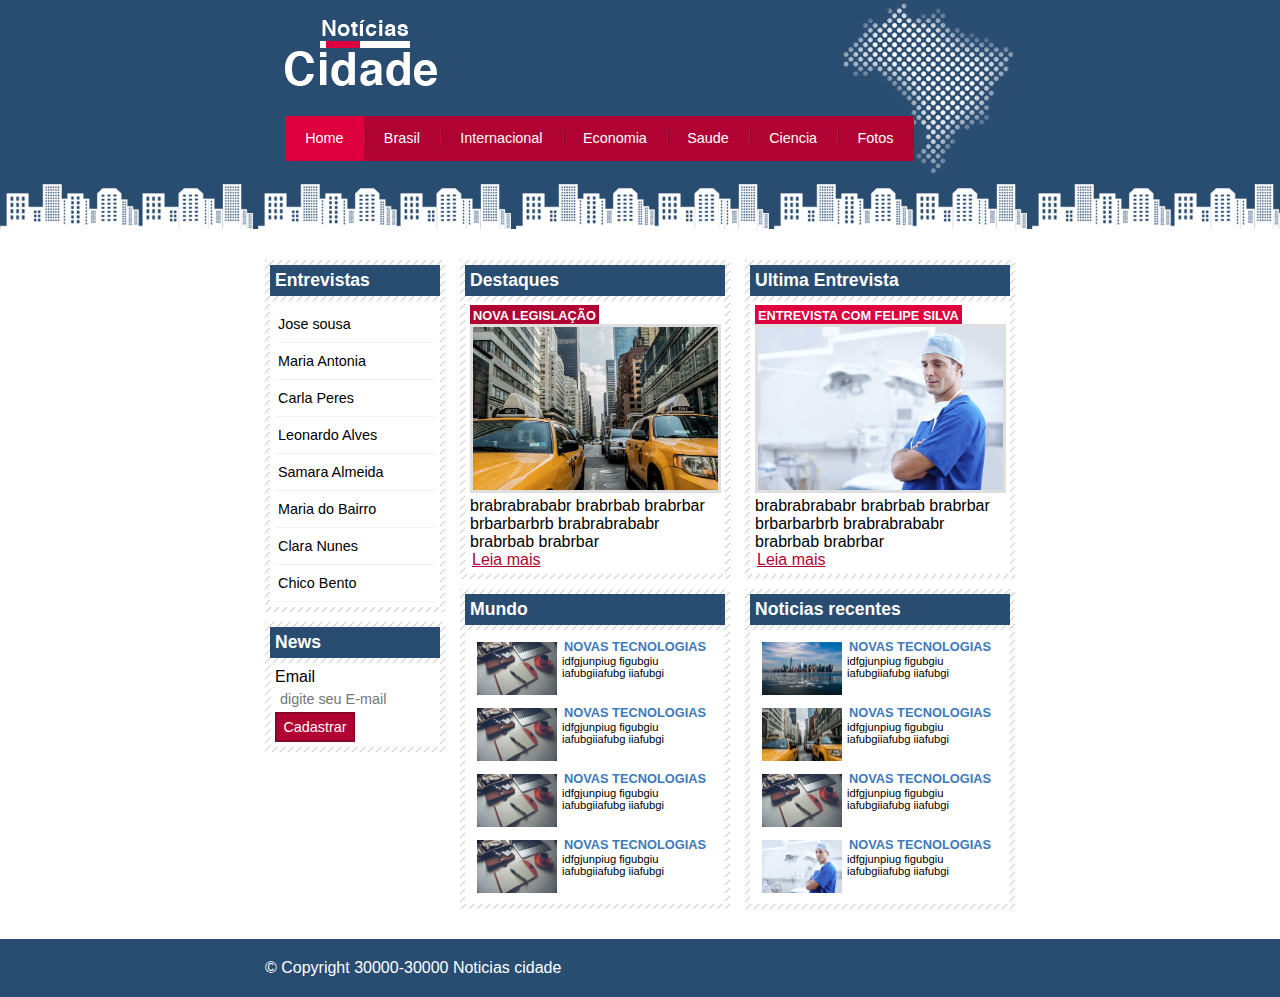
<file: projeto_2/index.html>
<!DOCTYPE html>
<html lang="pt-br">
    <head>
        <meta charset="UTF-8">
        <title>Noticia cidade</title>

        <link rel="stylesheet" type="text/css" href="css/estilo.css">
        


    </head>
    <body id="tres-colunas" class="home">
        <!--inicio container-->
        <div id="container">
            <!--inicio topo-->
            <div id="topo">
                <h1 class="logo">Noticias cidade</h1>
                  <ul id="navegacao">
                      <li class="primeiro"><a id="home" href="index.html">Home</a></li>
                      <li><a id="brasil" href="brasil.html">Brasil</a></li>
                      <li><a id="internacional" href="internacional.html">Internacional</a></li>
                      <li><a is="economia" href="economia.html">Economia</a></li>
                      <li><a id="saude" href="saude.html">Saude</a></li>
                      <li><a id="ciencia" href="ciencia.html">Ciencia</a></li>
                      <li><a id="fotos" href="fotos.html">Fotos</a></li>
                  </ul>
            </div><!--fim topo-->
        
           <!--inicio conteudo-->
            <div id="conteudo">
                
                <div id="primario">

                    <div class="caixa destaque">
                        <h2>Destaques</h2>
                        <div class="caixa-conteudo">
                            
                            <h3>Nova legislação</h3>
                            <img class="imagem-principal" src="imagens/taxi.jpg" width="100%">
                            <p>
                                brabrabrababr brabrbab brabrbar brbarbarbrb 
                                brabrabrababr brabrbab brabrbar 
                            </p>
                            <a href="nova-legislacao.html">Leia mais</a>

                        </div>
                    </div>
                    
                    <!-- lista mundo -->
                    <div class="caixa ">
                        <h2>Mundo</h2>
                        <div class="caixa-conteudo">
                            
                            <ul id="lista-noticias">
                                <li>
                                    <a href="">
                                        <img src="imagens/tecnologia.jpg" width="80">
                                        <h3>Novas tecnologias</h3>
                                        <p>idfgjunpiug figubgiu iafubgiiafubg 
                                            iiafubgi</p>
                                    </a>
                                </li>
                                <li>
                                    <a href="">
                                        <img src="imagens/tecnologia.jpg" width="80">
                                        <h3>Novas tecnologias</h3>
                                        <p>idfgjunpiug figubgiu iafubgiiafubg 
                                            iiafubgi</p>
                                    </a>
                                </li>
                                <li>
                                    <a href="">
                                        <img src="imagens/tecnologia.jpg" width="80">
                                        <h3>Novas tecnologias</h3>
                                        <p>idfgjunpiug figubgiu iafubgiiafubg 
                                            iiafubgi</p>
                                    </a>
                                </li>
                                <li>
                                    <a href="">
                                        <img src="imagens/tecnologia.jpg" width="80">
                                        <h3>Novas tecnologias</h3>
                                        <p>idfgjunpiug figubgiu iafubgiiafubg 
                                            iiafubgi</p>
                                    </a>
                                </li>
                            </ul>

                        </div>
                    </div><!-- Fim lista mundo -->

                </div>

                <div id="secundario">

                    <div class="caixa entrevista">
                        <h2>Ultima Entrevista</h2>
                        <div class="caixa-conteudo">
                            
                            <h3>Entrevista com felipe silva </h3>
                            <img class="imagem-principal" src="imagens/doutor.jpg" width="100%">
                            <p>
                                brabrabrababr brabrbab brabrbar brbarbarbrb 
                                brabrabrababr brabrbab brabrbar 
                            </p>
                            <a href="">Leia mais</a>

                        </div>
                    </div>
                    
                    <!-- lista noticias recentes-->
                    <div class="caixa ">
                        <h2>Noticias recentes</h2>
                        <div class="caixa-conteudo">
                            
                            <ul id="lista-noticias">
                                <li>
                                    <a href="">
                                        <img src="imagens/cidade.jpg" width="80">
                                        <h3>Novas tecnologias</h3>
                                        <p>idfgjunpiug figubgiu iafubgiiafubg 
                                            iiafubgi</p>
                                    </a>
                                </li>
                                <li>
                                    <a href="">
                                        <img src="imagens/taxi.jpg" width="80">
                                        <h3>Novas tecnologias</h3>
                                        <p>idfgjunpiug figubgiu iafubgiiafubg 
                                            iiafubgi</p>
                                    </a>
                                </li>
                                <li>
                                    <a href="">
                                        <img src="imagens/tecnologia.jpg" width="80">
                                        <h3>Novas tecnologias</h3>
                                        <p>idfgjunpiug figubgiu iafubgiiafubg 
                                            iiafubgi</p>
                                    </a>
                                </li>
                                <li>
                                    <a href="">
                                        <img src="imagens/doutor.jpg" width="80">
                                        <h3>Novas tecnologias</h3>
                                        <p>idfgjunpiug figubgiu iafubgiiafubg 
                                            iiafubgi</p>
                                    </a>
                                </li>
                            </ul>

                        </div>
                    </div><!--Fim lista noticias recentes-->

                </div>

                <!-- inicio lateral--> 
                <div id="lateral">

                    <div class="caixa">
                        <h2>Entrevistas</h2>
                        <div class="caixa-conteudo">

                            <ul>
                                <li><a href="">Jose sousa </a></li>
                                <li><a href="">Maria Antonia </a></li>
                                <li><a href="">Carla Peres </a></li>
                                <li><a href="">Leonardo Alves </a></li>
                                <li><a href="">Samara Almeida </a></li>
                                <li><a href="">Maria do Bairro </a></li>
                                <li><a href="">Clara Nunes </a></li>
                                <li><a href="">Chico Bento </a></li>   
                            </ul>

                        </div>
                    </div>

                    <div class="caixa">
                        <h2>News</h2>
                        <div class="caixa-conteudo">
                            
                            <form >
                                <div>
                                    <label for="email"> Email</label>
                                    <input type="text" name="email" id="email" placeholder="digite seu E-mail">
                                </div>
                                <div>
                                    <input class="submit" type="submit" value="Cadastrar" >
                                </div>
                            </form>

                        </div>
                    </div>
                 
                </div> <!-- fim lateral-->
                

            </div><!--fim conteudo-->
        
        </div><!--fim container-->

        <!-- rodape -->
        <div id="container-rodape" style="clear: both;">
            <div id="rodape">
                &copy; Copyright 30000-30000 Noticias cidade
            </div>
        </div>

    </body>
</html>
</file>
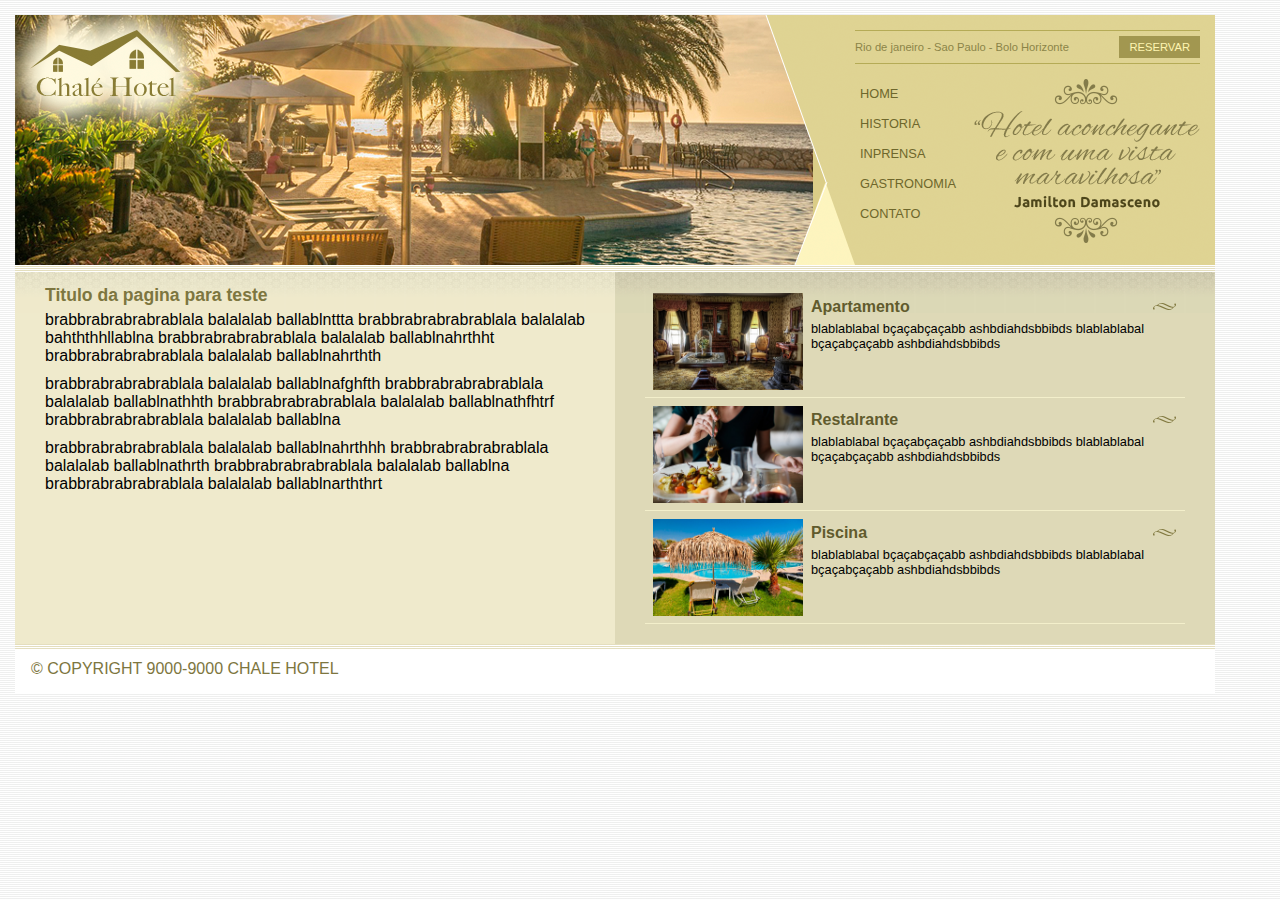
<file: projeto_3/index.html>
<!DOCTYPE html>
<html>
	<head>
        <title>Chale Hotel</title>
        <meta charset="utf-8">
        <link rel="stylesheet" type="text/css" href="css/estilo.css">

	</head>
        
	<body>

        <div id="container"> <!-- inicio container-->
            
            
            <div id="topo"> <!-- inicio topo -->

                <div id="area-logo">
                    <h1 class="logo"><a href="">Chale Hotel</a></h1>
                </div>
                
                <div id="area-menu">
                    
                    <div id="conteudo-menu">

                        <div id="menu-locais">
                            <span class="locais">
                                Rio de janeiro - Sao Paulo -  Bolo Horizonte  
                            </span>
                            <a class="reserva" href="">Reservar</a>
                            <div style="clear: both;"></div>
                        </div>

                        <div id="menu">

                            <ul id="navegacao">
                                <li><a href="">Home</a></li>
                                <li><a href="">Historia</a></li>
                                <li><a href="">Inprensa</a></li>
                                <li><a href="">Gastronomia </a></li>
                                <li><a href="">Contato</a></li>
                            </ul>

                            <img class="depoimento" src="imagens/depoimento.png" >

                        </div>

                    </div>

                </div>

            </div><!-- Fim topo-->

            <div id="area-principal">
                <div class="conteudo">

                    <h2> Titulo da pagina para teste </h2>
                    <p>
                        brabbrabrabrabrablala balalalab ballablnttta
                        brabbrabrabrabrablala balalalab bahththhllablna
                        brabbrabrabrabrablala balalalab ballablnahrthht
                        brabbrabrabrabrablala balalalab ballablnahrthth
                    </p>                    
                    <p>
                        brabbrabrabrabrablala balalalab ballablnafghfth
                        brabbrabrabrabrablala balalalab ballablnathhth
                        brabbrabrabrabrablala balalalab ballablnathfhtrf
                        brabbrabrabrabrablala balalalab ballablna
                    </p>                    
                    <p>
                        brabbrabrabrabrablala balalalab ballablnahrthhh
                        brabbrabrabrabrablala balalalab ballablnathrth
                        brabbrabrabrabrablala balalalab ballablna
                        brabbrabrabrabrablala balalalab ballablnarththrt
                    </p>

                </div>
            </div>

            <div id="area-lateral">
                <div class="conteudo">
                    
                    <ul id="beneficios">
                        <li>
                            <a href="">
                                <img src="imagens/apartamento.jpg" width="150" alt="Apartamento">
                                <h3>Apartamento</h3>
                                <p>
                                    blablablabal bçaçabçaçabb ashbdiahdsbbibds 
                                    blablablabal bçaçabçaçabb ashbdiahdsbbibds 
                                </p>
                            </a>
                        </li>  

                        <li>
                            <a href="">
                                <img src="imagens/restaurante.jpg" width="150" alt="Restalrante">
                                <h3>Restalrante</h3>
                                <p>
                                    blablablabal bçaçabçaçabb ashbdiahdsbbibds 
                                    blablablabal bçaçabçaçabb ashbdiahdsbbibds 
                                </p>
                            </a>
                        </li>

                        <li>
                            <a href="">
                                <img src="imagens/piscina.jpg" width="150" alt="Piscina">
                                <h3>Piscina</h3>
                                <p>
                                    blablablabal bçaçabçaçabb ashbdiahdsbbibds 
                                    blablablabal bçaçabçaçabb ashbdiahdsbbibds 
                                </p>
                            </a>
                        </li>
                    </ul>

                </div>
            </div>

            <div id="rodape">
                <span> &copy; COPYRIGHT 9000-9000 CHALE HOTEL</span>
            </div>
        </div><!-- fim container -->

	</body>
</html>
</file>
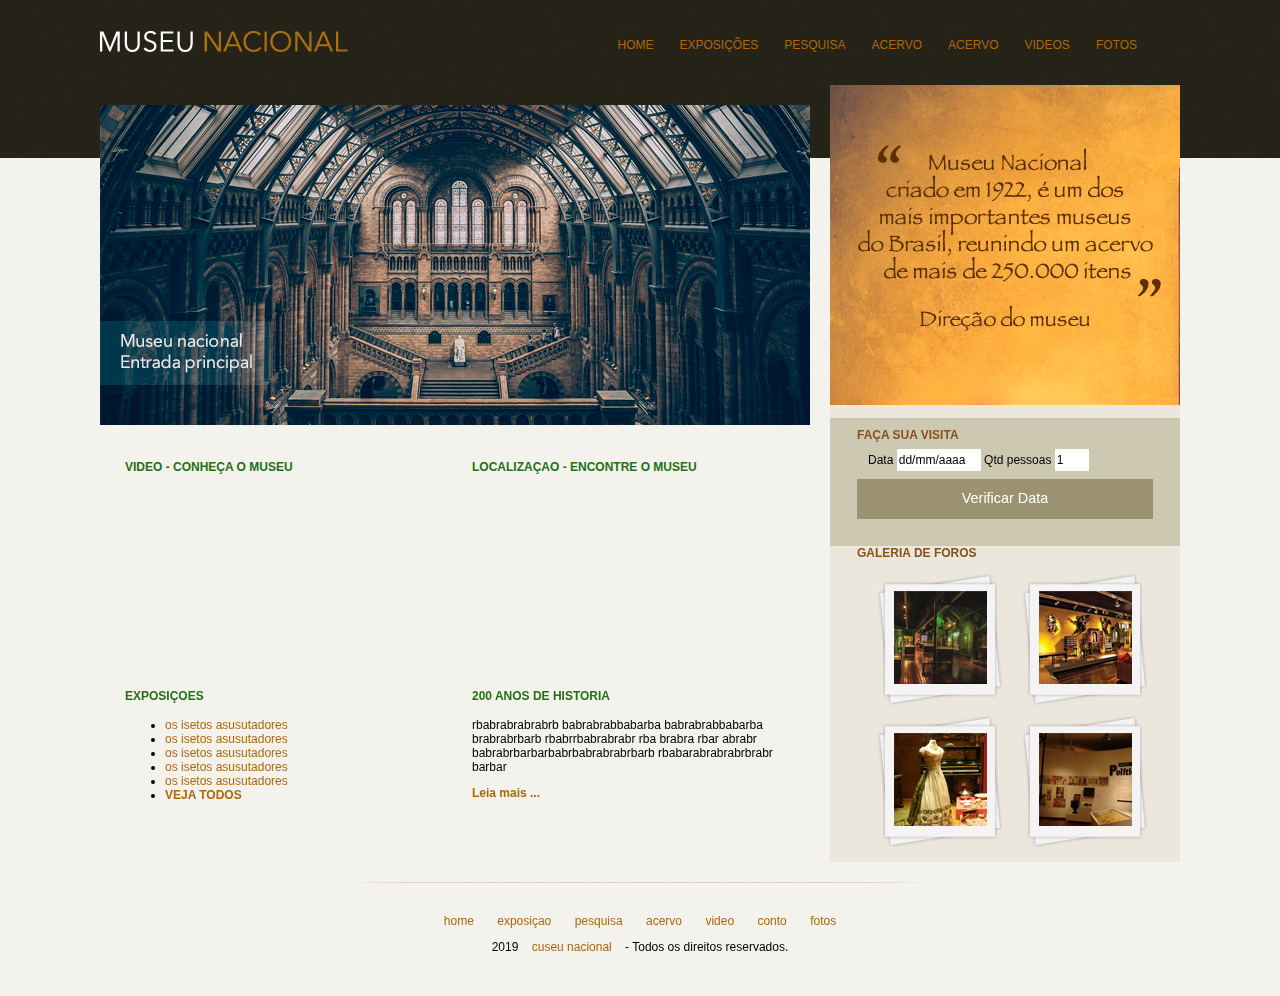
<file: projeto_4/index.html>
<!DOCTYPE html>
<html lang="en">
    <head>
        <meta charset="UTF-8">
        <meta http-equiv="X-UA-Compatible" content="IE=edge">
        <meta name="viewport" content="width=device-width, initial-scale=1.0">
        
        <title>Museu Nacional - Home</title>

        <link rel="stylesheet" type="text/css" href="css/normalize.css">
        <link rel="stylesheet" type="text/css" href="css/estilo.css">

        <!--[if lt IE 9]>
	        <script src="https://cdnjs.cloudflare.com/ajax/libs/html5shiv/3.7.3/html5shiv-printshiv.min.js"></script>
        <![endif]-->

    </head>

    <body>
        
        <main>

            <header>

                <div id="logo">
                    <h1><a href=""> Museu Nacional</a></h1>
                </div>

                <nav>
                    <ul>
                        <li><a href=""> HOME </a></li>
                        <li><a href=""> Exposições </a></li>
                        <li><a href=""> Pesquisa </a></li>
                        <li><a href=""> Acervo </a></li>
                        <li><a href=""> Acervo </a></li>
                        <li><a href=""> Videos </a></li>
                        <li><a href=""> Fotos </a></li>
                    </ul>
                </nav>

            </header>

            <div id="principal">

                <article>

                    <section id="capa">
                        <img src="img/museu.png" alt="foto-museu">
                    </section>

                    <article id="postagem">

                        <section id="video">

                            <h3> Video - conheça o museu</h3>
                            <iframe width="310" height="170" src="https://www.youtube.com/embed/RGUYb-hivrc" 
                            frameborder="0" allow="accelerometer; autoplay; clipboard-write; encrypted-media;
                            gyroscope; picture-in-picture" allowfullscreen>
                            </iframe>

                        </section>

                        <section id="mapa">

                            <h3> Localizaçao - encontre o museu</h3>
                            <iframe src="https://www.google.com/maps/embed?pb=!1m14!1m8!1m3!1d14700.825245036422!2d
                            -43.2265289!3d-22.90576!3m2!1i1024!2i768!4f13.1!3m3!1m2!1s0x0%3A0x4d11e9a933d38ce3!2sMu
                            seu%20Nacional%20-%20UFRJ!5e0!3m2!1spt-PT!2sbr!4v1612833325861!5m2!1spt-PT!2sbr"
                             width="310" height="170" frameborder="0" style="border:0;" allowfullscreen="" aria-hidden="false" tabindex="0">
                            </iframe>

                        </section>

                        <section id="exposicoes">

                            <h3>Exposiçoes</h3>
                            <ul>
                                <li><a href="">os isetos asusutadores</a></li>
                                <li><a href="">os isetos asusutadores</a></li>
                                <li><a href="">os isetos asusutadores</a></li>
                                <li><a href="">os isetos asusutadores</a></li>
                                <li><a href="">os isetos asusutadores</a></li>
                                <li><a href=""><strong>VEJA TODOS </strong></a></li>
                            </ul>

                        </section>

                        <section id="historia">


                            <h3>200 anos de historia</h3>
                            <p>
                                rbabrabrabrabrb babrabrabbabarba babrabrabbabarba
                                brabrabrbarb rbabrrbabrabrabr rba brabra rbar abrabr 
                                babrabrbarbarbabrbabrabrabrbarb rbabarabrabrabrbrabr
                                barbar
                            </p>
                            <a href=""><strong>Leia mais ...</strong></a>

                        </section>
                    </article>

                </article>

                <aside>

                    <section id="depoimento">
                        <img src="img/depoimento.png" alt="depoimento">
                    </section>

                    <section id="visita">

                        <h4>Faça sua visita </h4>
                        <form action="">
                            <fieldset>
                                <legend>Selecione uma data </legend>

                                <label for="data" class="campo">Data</label>
                                <input type="text" id="data" value="dd/mm/aaaa">
                                
                                <label for="qtd" class="campo" >Qtd pessoas</label>
                                <input type="text" id="qtd" value="1" style="width: 30px;">

                            </fieldset>

                            <input type="submit" value="Verificar Data" class="botao">

                        </form>
                    </section>

                    <section id="galeria">

                        <h4> Galeria de foros</h4>

                        <a href="">
                            <img src="img/imagem1.jpg" height="93" width="93">
                        </a>
                        
                        <a href="">
                            <img src="img/imagem2.jpg" height="93" width="93">
                        </a>
                        
                        <a href="">
                            <img src="img/imagem3.jpg" height="93" width="93">
                        </a>
                        
                        <a href="">
                            <img src="img/imagem4.jpg" height="93" width="93">
                        </a>

                    </section>
                    
                </aside>

                <footer style="clear: both;">
                     <p>
                         <a href="">home</a>
                         <a href="">exposiçao</a>
                         <a href="">pesquisa</a>
                         <a href="">acervo</a>
                         <a href="">video</a>
                         <a href="">conto</a>
                         <a href="">fotos</a>
                     </p>
                     <p>
                         2019 <a href=""> cuseu nacional</a> - Todos os direitos reservados. 
                     </p>
                </footer>

            </div>

        </main>

    </body>
</html>
</file>
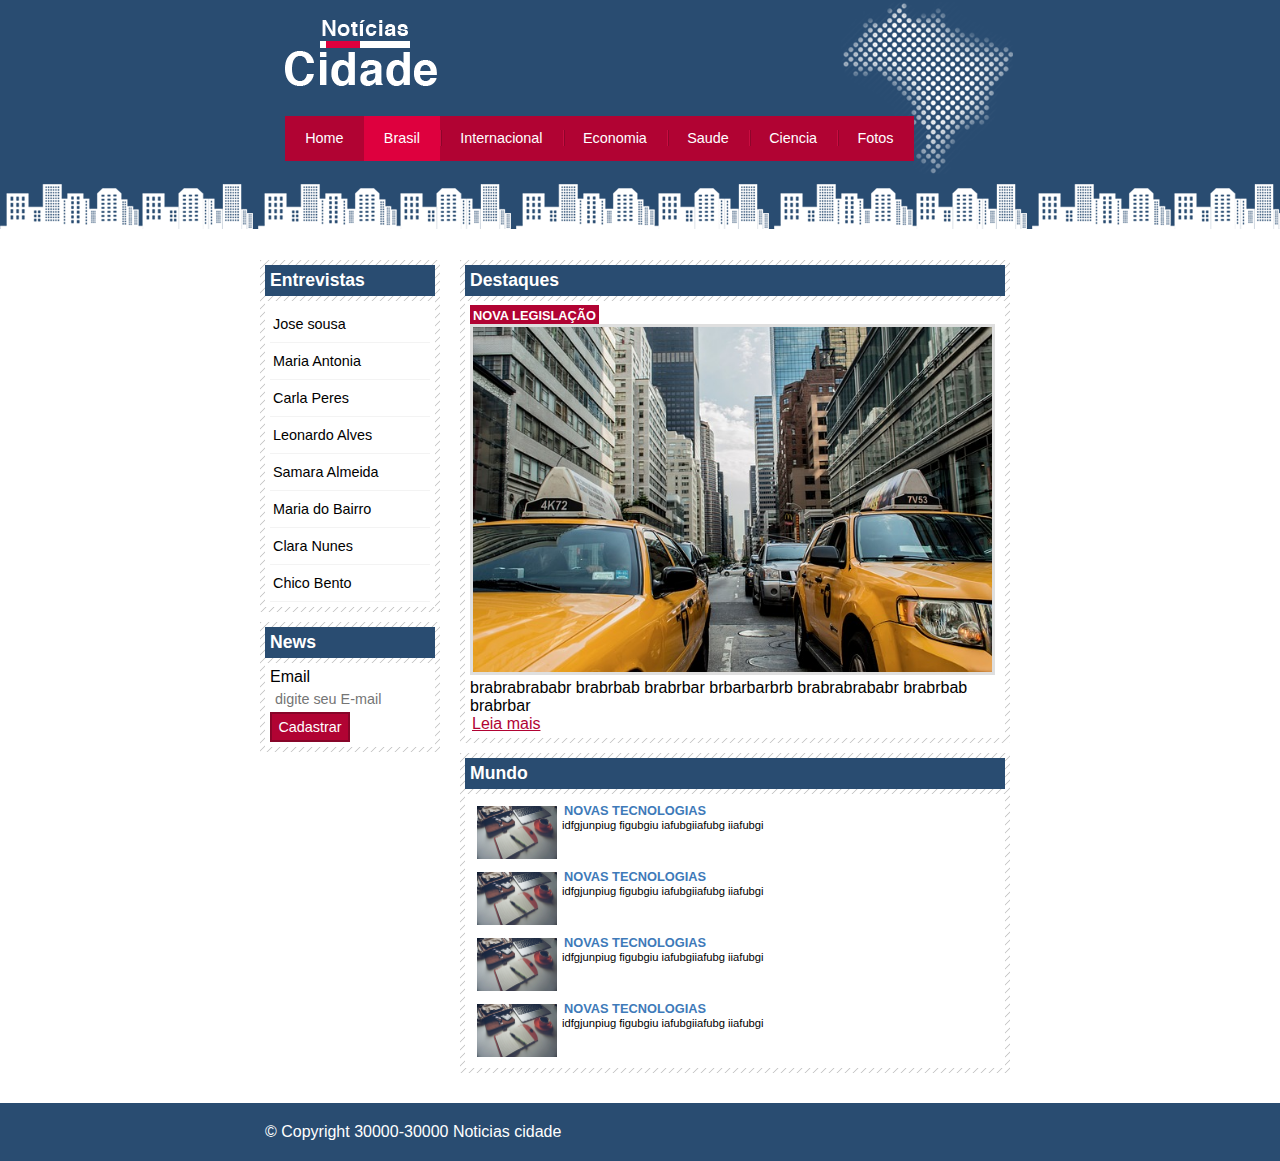
<file: projeto_2/brasil.html>
<!DOCTYPE html>
<html lang="pt-br">
    <head>
        <meta charset="UTF-8">
        <title>Noticia cidade - Brasil</title>

        <link rel="stylesheet" type="text/css" href="css/estilo.css">
        
    </head>
    <body id="duas-colunas" class="brasil">
        <!--inicio container-->
        <div id="container">
            <!--inicio topo-->
            <div id="topo">
                <h1 class="logo">Noticias cidade</h1>
                  <ul id="navegacao">
                      <li class="primeiro"><a id="home" href="index.html">Home</a></li>
                      <li><a id="brasil" href="brasil.html">Brasil</a></li>
                      <li><a id="internacional" href="internacional.html">Internacional</a></li>
                      <li><a is="economia" href="economia.html">Economia</a></li>
                      <li><a id="saude" href="saude.html">Saude</a></li>
                      <li><a id="ciencia" href="ciencia.html">Ciencia</a></li>
                      <li><a id="fotos" href="fotos.html">Fotos</a></li>
                  </ul>
            </div><!--fim topo-->
        
           <!--inicio conteudo-->
            <div id="conteudo">
                
                <div id="primario">

                    <div class="caixa destaque">
                        <h2>Destaques</h2>
                        <div class="caixa-conteudo">
                            
                            <h3>Nova legislação</h3>
                            <img class="imagem-principal" src="imagens/taxi.jpg" width="100%">
                            <p>
                                brabrabrababr brabrbab brabrbar brbarbarbrb 
                                brabrabrababr brabrbab brabrbar 
                            </p>
                            <a href="">Leia mais</a>

                        </div>
                    </div>
                    
                    <!-- lista mundo -->
                    <div class="caixa ">
                        <h2>Mundo</h2>
                        <div class="caixa-conteudo">
                            
                            <ul id="lista-noticias">
                                <li>
                                    <a href="">
                                        <img src="imagens/tecnologia.jpg" width="80">
                                        <h3>Novas tecnologias</h3>
                                        <p>idfgjunpiug figubgiu iafubgiiafubg 
                                            iiafubgi</p>
                                    </a>
                                </li>
                                <li>
                                    <a href="">
                                        <img src="imagens/tecnologia.jpg" width="80">
                                        <h3>Novas tecnologias</h3>
                                        <p>idfgjunpiug figubgiu iafubgiiafubg 
                                            iiafubgi</p>
                                    </a>
                                </li>
                                <li>
                                    <a href="">
                                        <img src="imagens/tecnologia.jpg" width="80">
                                        <h3>Novas tecnologias</h3>
                                        <p>idfgjunpiug figubgiu iafubgiiafubg 
                                            iiafubgi</p>
                                    </a>
                                </li>
                                <li>
                                    <a href="">
                                        <img src="imagens/tecnologia.jpg" width="80">
                                        <h3>Novas tecnologias</h3>
                                        <p>idfgjunpiug figubgiu iafubgiiafubg 
                                            iiafubgi</p>
                                    </a>
                                </li>
                            </ul>

                        </div>
                    </div><!-- Fim lista mundo -->

                </div>

                <!-- inicio lateral--> 
                <div id="lateral">

                    <div class="caixa">
                        <h2>Entrevistas</h2>
                        <div class="caixa-conteudo">

                            <ul>
                                <li><a href="">Jose sousa </a></li>
                                <li><a href="">Maria Antonia </a></li>
                                <li><a href="">Carla Peres </a></li>
                                <li><a href="">Leonardo Alves </a></li>
                                <li><a href="">Samara Almeida </a></li>
                                <li><a href="">Maria do Bairro </a></li>
                                <li><a href="">Clara Nunes </a></li>
                                <li><a href="">Chico Bento </a></li>   
                            </ul>

                        </div>
                    </div>

                    <div class="caixa">
                        <h2>News</h2>
                        <div class="caixa-conteudo">
                            
                            <form >
                                <div>
                                    <label for="email"> Email</label>
                                    <input type="text" name="email" id="email" placeholder="digite seu E-mail">
                                </div>
                                <div>
                                    <input class="submit" type="submit" value="Cadastrar" >
                                </div>
                            </form>

                        </div>
                    </div>
                 
                </div> <!-- fim lateral-->
                

            </div><!--fim conteudo-->
        
        </div><!--fim container-->

        <!-- rodape -->
        <div id="container-rodape" style="clear: both;">
            <div id="rodape">
                &copy; Copyright 30000-30000 Noticias cidade
            </div>
        </div>

    </body>
</html>
</file>
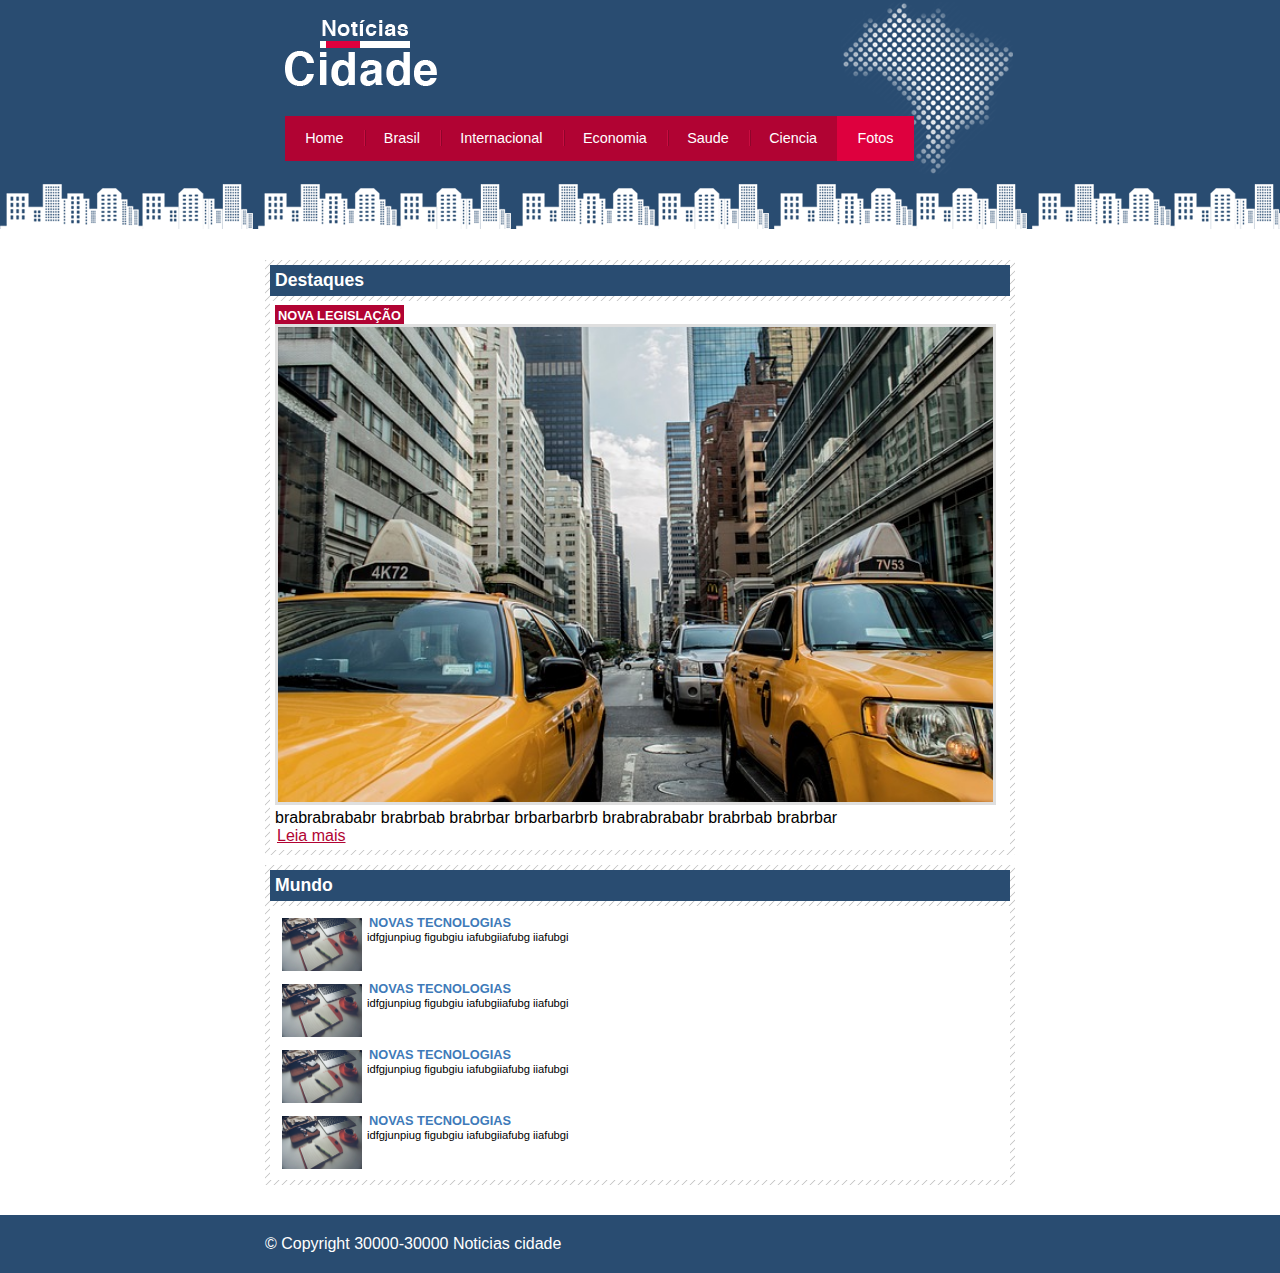
<file: projeto_2/fotos.html>
<!DOCTYPE html>
<html lang="pt-br">
    <head>
        <meta charset="UTF-8">
        <title>Noticia cidade - Fotos</title>

        <link rel="stylesheet" type="text/css" href="css/estilo.css">
        
    </head>
    <body id="uma-colunas" class="fotos">
        <!--inicio container-->
        <div id="container">
            <!--inicio topo-->
            <div id="topo">
                <h1 class="logo">Noticias cidade</h1>
                  <ul id="navegacao">
                      <li class="primeiro"><a id="home" href="index.html">Home</a></li>
                      <li><a id="brasil" href="brasil.html">Brasil</a></li>
                      <li><a id="internacional" href="internacional.html">Internacional</a></li>
                      <li><a is="economia" href="economia.html">Economia</a></li>
                      <li><a id="saude" href="saude.html">Saude</a></li>
                      <li><a id="ciencia" href="ciencia.html">Ciencia</a></li>
                      <li><a id="fotos" href="fotos.html">Fotos</a></li>
                  </ul>
            </div><!--fim topo-->
        
           <!--inicio conteudo-->
            <div id="conteudo">
                
                <div id="primario">

                    <div class="caixa destaque">
                        <h2>Destaques</h2>
                        <div class="caixa-conteudo">
                            
                            <h3>Nova legislação</h3>
                            <img class="imagem-principal" src="imagens/taxi.jpg" width="100%">
                            <p>
                                brabrabrababr brabrbab brabrbar brbarbarbrb 
                                brabrabrababr brabrbab brabrbar 
                            </p>
                            <a href="">Leia mais</a>

                        </div>
                    </div>
                    
                    <!-- lista mundo -->
                    <div class="caixa ">
                        <h2>Mundo</h2>
                        <div class="caixa-conteudo">
                            
                            <ul id="lista-noticias">
                                <li>
                                    <a href="">
                                        <img src="imagens/tecnologia.jpg" width="80">
                                        <h3>Novas tecnologias</h3>
                                        <p>idfgjunpiug figubgiu iafubgiiafubg 
                                            iiafubgi</p>
                                    </a>
                                </li>
                                <li>
                                    <a href="">
                                        <img src="imagens/tecnologia.jpg" width="80">
                                        <h3>Novas tecnologias</h3>
                                        <p>idfgjunpiug figubgiu iafubgiiafubg 
                                            iiafubgi</p>
                                    </a>
                                </li>
                                <li>
                                    <a href="">
                                        <img src="imagens/tecnologia.jpg" width="80">
                                        <h3>Novas tecnologias</h3>
                                        <p>idfgjunpiug figubgiu iafubgiiafubg 
                                            iiafubgi</p>
                                    </a>
                                </li>
                                <li>
                                    <a href="">
                                        <img src="imagens/tecnologia.jpg" width="80">
                                        <h3>Novas tecnologias</h3>
                                        <p>idfgjunpiug figubgiu iafubgiiafubg 
                                            iiafubgi</p>
                                    </a>
                                </li>
                            </ul>

                        </div>
                    </div><!-- Fim lista mundo -->

                </div>               

            </div><!--fim conteudo-->
        
        </div><!--fim container-->

        <!-- rodape -->
        <div id="container-rodape" style="clear: both;">
            <div id="rodape">
                &copy; Copyright 30000-30000 Noticias cidade
            </div>
        </div>

    </body>
</html>
</file>
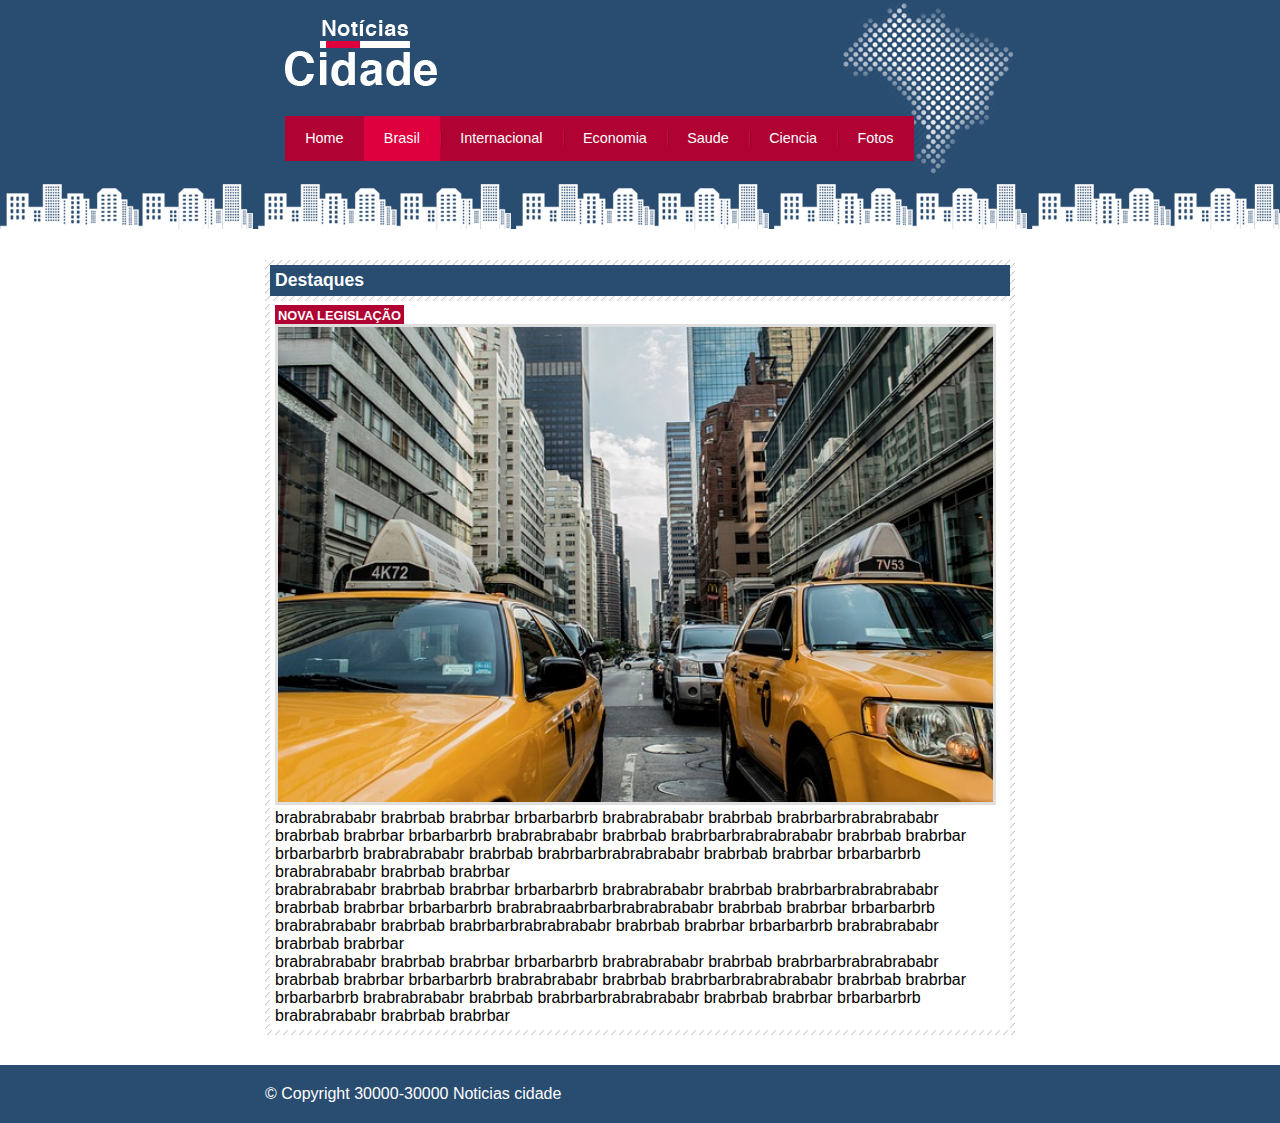
<file: projeto_2/nova-legislacao.html>
<!DOCTYPE html>
<html lang="pt-br">
    <head>
        <meta charset="UTF-8">
        <title>Noticia cidade - Fotos</title>

        <link rel="stylesheet" type="text/css" href="css/estilo.css">
        
    </head>
    <body id="uma-colunas" class="brasil">
        <!--inicio container-->
        <div id="container">
            <!--inicio topo-->
            <div id="topo">
                <h1 class="logo">Noticias cidade</h1>
                  <ul id="navegacao">
                      <li class="primeiro"><a id="home" href="index.html">Home</a></li>
                      <li><a id="brasil" href="brasil.html">Brasil</a></li>
                      <li><a id="internacional" href="internacional.html">Internacional</a></li>
                      <li><a is="economia" href="economia.html">Economia</a></li>
                      <li><a id="saude" href="saude.html">Saude</a></li>
                      <li><a id="ciencia" href="ciencia.html">Ciencia</a></li>
                      <li><a id="fotos" href="fotos.html">Fotos</a></li>
                  </ul>
            </div><!--fim topo-->
        
           <!--inicio conteudo-->
            <div id="conteudo">
                
                <div id="primario">

                    <div class="caixa destaque">
                        <h2>Destaques</h2>
                        <div class="caixa-conteudo">
                            
                            <h3>Nova legislação</h3>
                            <img class="imagem-principal" src="imagens/taxi.jpg" width="100%">
                            <p>
                                brabrabrababr brabrbab brabrbar brbarbarbrb 
                                brabrabrababr brabrbab brabrbarbrabrabrababr brabrbab brabrbar brbarbarbrb 
                                brabrabrababr brabrbab brabrbarbrabrabrababr brabrbab brabrbar brbarbarbrb 
                                brabrabrababr brabrbab brabrbarbrabrabrababr brabrbab brabrbar brbarbarbrb 
                                brabrabrababr brabrbab brabrbar 
                            </p>                            
                            <p>
                                brabrabrababr brabrbab brabrbar brbarbarbrb 
                                brabrabrababr brabrbab brabrbarbrabrabrababr brabrbab brabrbar brbarbarbrb 
                                brabrabraabrbarbrabrabrababr brabrbab brabrbar brbarbarbrb 
                                brabrabrababr brabrbab brabrbarbrabrabrababr brabrbab brabrbar brbarbarbrb 
                                brabrabrababr brabrbab brabrbar 
                            </p>                            
                            <p>
                                brabrabrababr brabrbab brabrbar brbarbarbrb 
                                brabrabrababr brabrbab brabrbarbrabrabrababr brabrbab brabrbar brbarbarbrb 
                                brabrabrababr brabrbab brabrbarbrabrabrababr brabrbab brabrbar brbarbarbrb 
                                brabrabrababr brabrbab brabrbarbrabrabrababr brabrbab brabrbar brbarbarbrb 
                                brabrabrababr brabrbab brabrbar 
                            </p>

                        </div>
                    </div>

                </div>               

            </div><!--fim conteudo-->
        
        </div><!--fim container-->

        <!-- rodape -->
        <div id="container-rodape" style="clear: both;">
            <div id="rodape">
                &copy; Copyright 30000-30000 Noticias cidade
            </div>
        </div>

    </body>
</html>
</file>
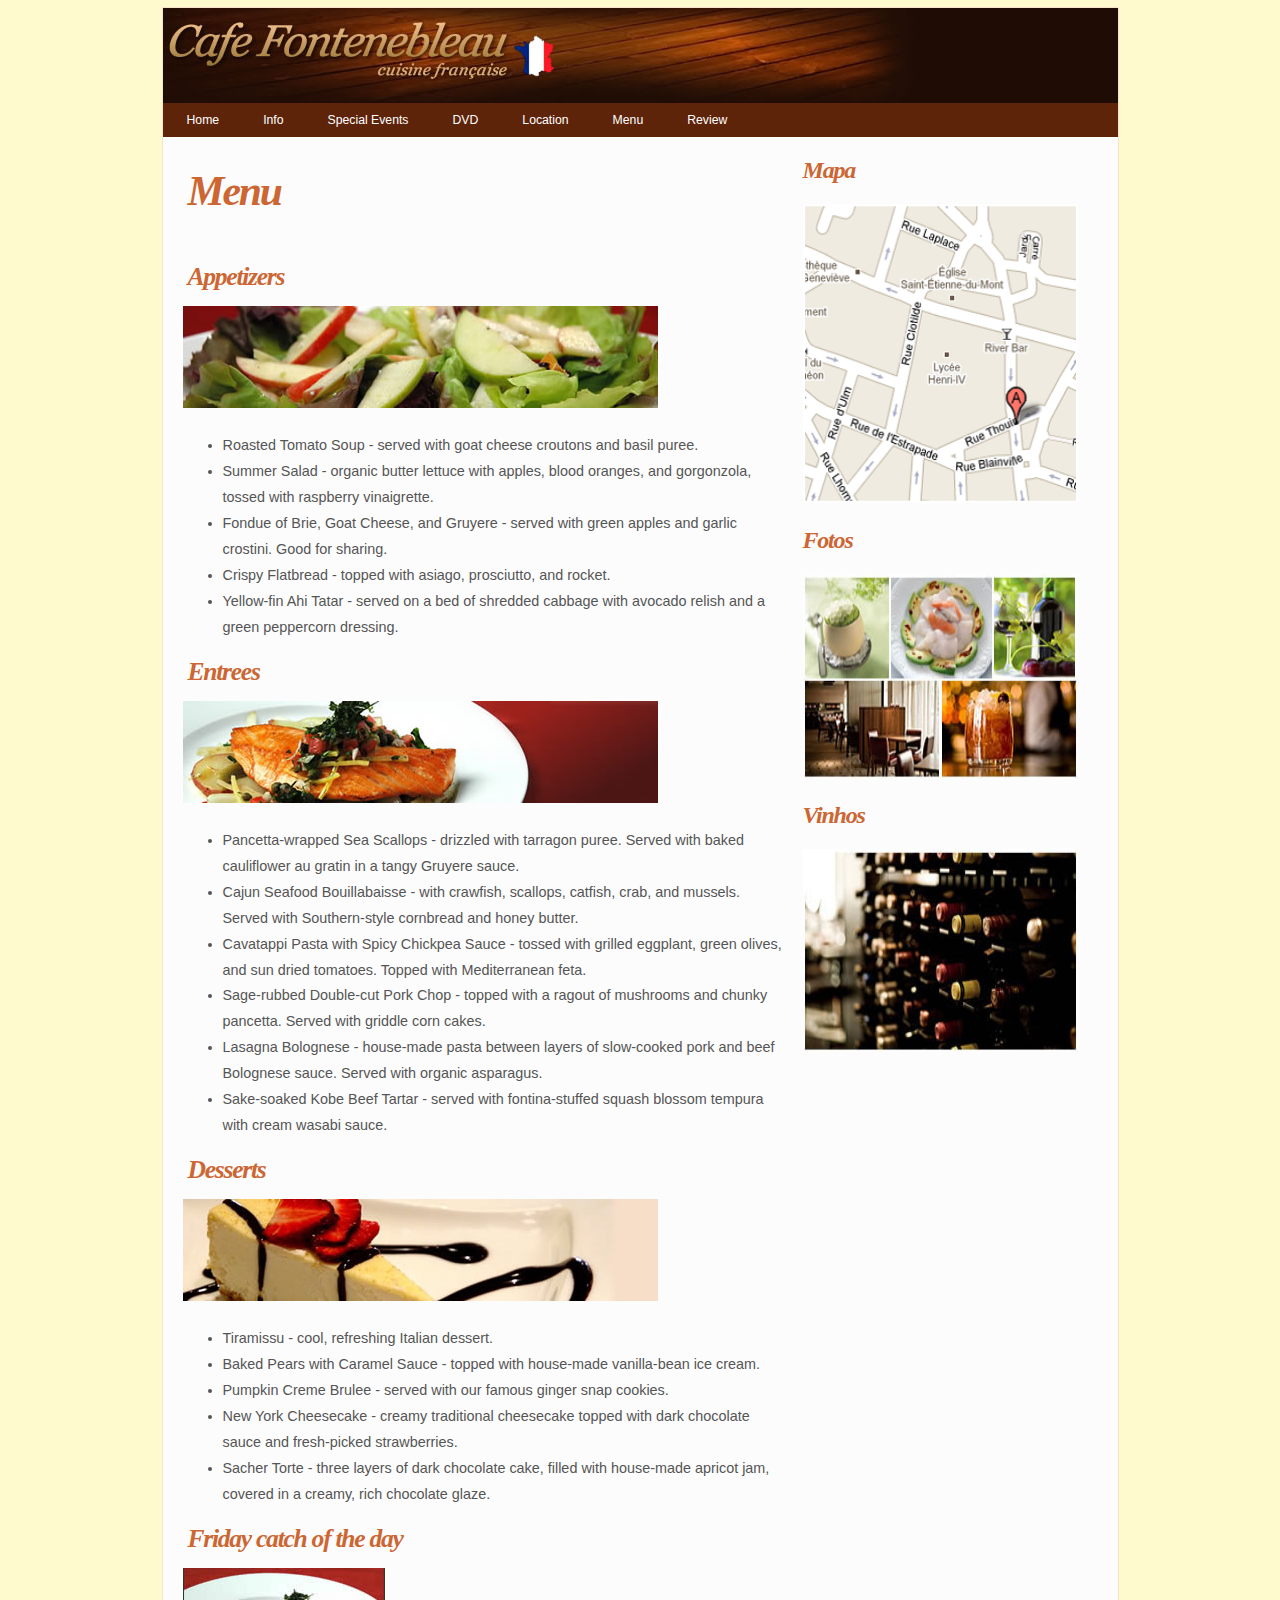
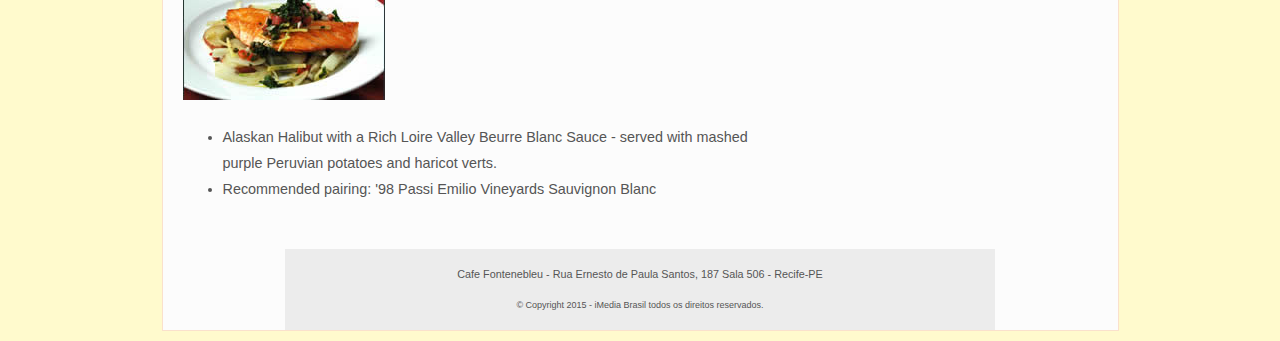
<file: projeto_1/exercicios/menu.html>
<!doctype html>
<html>
	<head>
        <meta charset="UTF-8">
        <title>Menu</title>
        
        <style>
            html{ background-color: lemonchiffon;}

            main { width: 955px; margin: -1px auto 10px; border: 1px solid rgb(250, 225, 204); background-color: rgb(252, 252, 252); font-size: arial, Helvetica, sans-serif; }
            header{width: 955px; height: 95px;}


            nav { width: 955px; background-color: #5D240A }
            nav ul { list-style:none; margin:0; padding:4px }
            nav ul li { display:inline-block }
            nav ul li a { font-size: 0.85em; text-decoration: none; color: #FFF; padding: 4px 20px }
            nav ul li a:hover { background-color: #B4531A }
            
            article { float:left; margin:30px 20px; width:600px }
            
            article header hgroup h1 {
                margin:0;
            }
            
            article header hgroup h5 {
                margin:0; font-size: 1.1em; color:#ccc;
                font-weight: 100;
            }
            
            aside {
                float:left;
                width:230px;
                border-top:1px solid #CC6633;
                border-bottom:1px solid #CC6633;
                padding:40px 10px 0;
                font-style: italic;
                margin-right: 20px;
                margin-bottom: 20px;
                background: url(../imagens/aspas.gif) no-repeat;
            }
            
            aside p {
                color:#999;   
            }
            
            
            #apoio { float:right; width:300px; margin-top:30px }		
            footer { clear:both; width:700px; margin:0 auto; font-size:0.75em; text-align:center; background-color:#ECECEC; padding:5px }
            
            h1, h2, h4 { font-family:Georgia, "Times New Roman", Times, serif; color:#C63; font-style:italic; letter-spacing:-0.05em }
            h1 { font-size:2.6em; margin:0 5px; }
            h4 { font-size:1.6em; margin:0 5px; }
            p, li { font-family:"Trebuchet MS", Arial, Helvetica, sans-serif; font-size:0.9em; color:#555; line-height:1.8 }

        </style> 
	</head>

    <body>
        <main>
            <!-- adicionar header -->
            <header>
                <img src="../imagens/topo_principal.jpg">
            </header>

            <!-- adicionar nav  usar na navegaçao principal -->
            <nav>
                <ul>
                    <li><a href="home.html">Home</a></li>
                    <li><a href="info.html">Info</a></li>
                    <li><a href="special-events.html">Special Events</a></li>
                    <li><a href="dvd.html">DVD</a></li>
                    <li><a href="location.htm">Location</a></li>
                    <li><a href="menu.html">Menu</a></li>
                    <li><a href="review.html">Review</a></li>
                  </ul>
            </nav>

            <!-- adicionar article : usar no texto principal -->
            <article>

            
                <!-- adicionar header -->
                <header>
                    <h1>Menu</h1>
                </header>

                <h4>Appetizers</h4>
                <p><img src="../imagens/appetizer.jpg" width="475" height="102" alt=""/></p>
                <ul>
                  <li>Roasted Tomato Soup - served with goat cheese croutons and basil puree.</li>
                  <li>Summer Salad - organic butter lettuce with apples, blood oranges, and  gorgonzola, tossed with raspberry vinaigrette.</li>
                  <li>Fondue of Brie, Goat Cheese, and Gruyere - served with green apples and garlic crostini. Good for sharing.</li>
                  <li>Crispy Flatbread - topped with asiago, prosciutto, and rocket. </li>
                  <li>Yellow-fin Ahi Tatar - served on a bed of shredded cabbage with avocado relish and a green peppercorn dressing.<br>
                  </li>
                </ul>
                <h4>Entrees</h4>
                <p><img src="../imagens/entree.jpg" width="475" height="102" alt=""/></p>
                <ul>
                  <li>Pancetta-wrapped Sea Scallops - drizzled with tarragon puree. Served with baked cauliflower au gratin in a tangy Gruyere sauce.</li>
                  <li>Cajun Seafood Bouillabaisse - with crawfish, scallops, catfish, crab, and mussels. Served with Southern-style cornbread and honey butter. </li>
                  <li>Cavatappi Pasta with Spicy Chickpea Sauce - tossed with grilled eggplant, green olives, and sun dried tomatoes. Topped with Mediterranean feta.</li>
                  <li>Sage-rubbed Double-cut Pork Chop - topped with a ragout of mushrooms and chunky pancetta. Served with griddle corn cakes. </li>
                  <li>Lasagna Bolognese - house-made pasta between layers of slow-cooked pork and beef Bolognese sauce. Served with organic asparagus.<br>
                  </li>
                  <li>Sake-soaked Kobe Beef Tartar - served with fontina-stuffed squash blossom tempura with cream wasabi sauce.</li>
                </ul>
                <h4>Desserts</h4>
                <p><img src="../imagens/dessert.jpg" width="475" height="102" alt=""/></p>
                <ul>
                  <li>Tiramissu - cool, refreshing Italian dessert. </li>
                  <li>Baked Pears with Caramel Sauce - topped with house-made vanilla-bean ice cream.</li>
                  <li>Pumpkin Creme Brulee - served with our famous ginger snap cookies. </li>
                  <li>New York Cheesecake - creamy traditional cheesecake topped with dark chocolate sauce and fresh-picked strawberries.</li>
                  <li>Sacher Torte - three layers of dark chocolate cake, filled with house-made apricot jam, covered in a creamy, rich chocolate glaze.</li>
                </ul>
                <h4>Friday catch of the day</h4>
                <p><img src="../imagens/friday_special.jpg" width="202" height="132" alt=""/></p>
                <ul>
                  <li>Alaskan Halibut with a Rich Loire Valley Beurre Blanc Sauce - served with mashed purple Peruvian potatoes and haricot verts.</li>
                  <li>Recommended pairing: '98 Passi Emilio Vineyards Sauvignon Blanc </li>
                </ul>
            </article>

            <!-- adicionar div de apoio -->
            <div>
                <section class="fotos_apoio">
                    <h2>Mapa</h2>
                    <img src="../imagens/mapa_como_chegar.gif" width="275" height="299" />
                </section>

                <section class="fotos_apoio">
                    <h2>Fotos</h2>
                    <img src="../imagens/fotos.jpg" width="275" height="205" />
                </section>

                <section class="fotos_apoio">
                    <h2>Vinhos</h2>
                    <img src="../imagens/vinhos.jpg" width="275" height="203" />    
                </section>
            </div>

            <!-- adicionar rodape -->
            <footer>
                <p>Cafe Fontenebleu - Rua Ernesto de Paula Santos, 187 Sala 506 - Recife-PE</p>
                <p><small>&copy Copyright 2015 - iMedia Brasil todos os direitos reservados.</small></p>
            </footer>
        </main>
		
    </body>
</html>
</file>
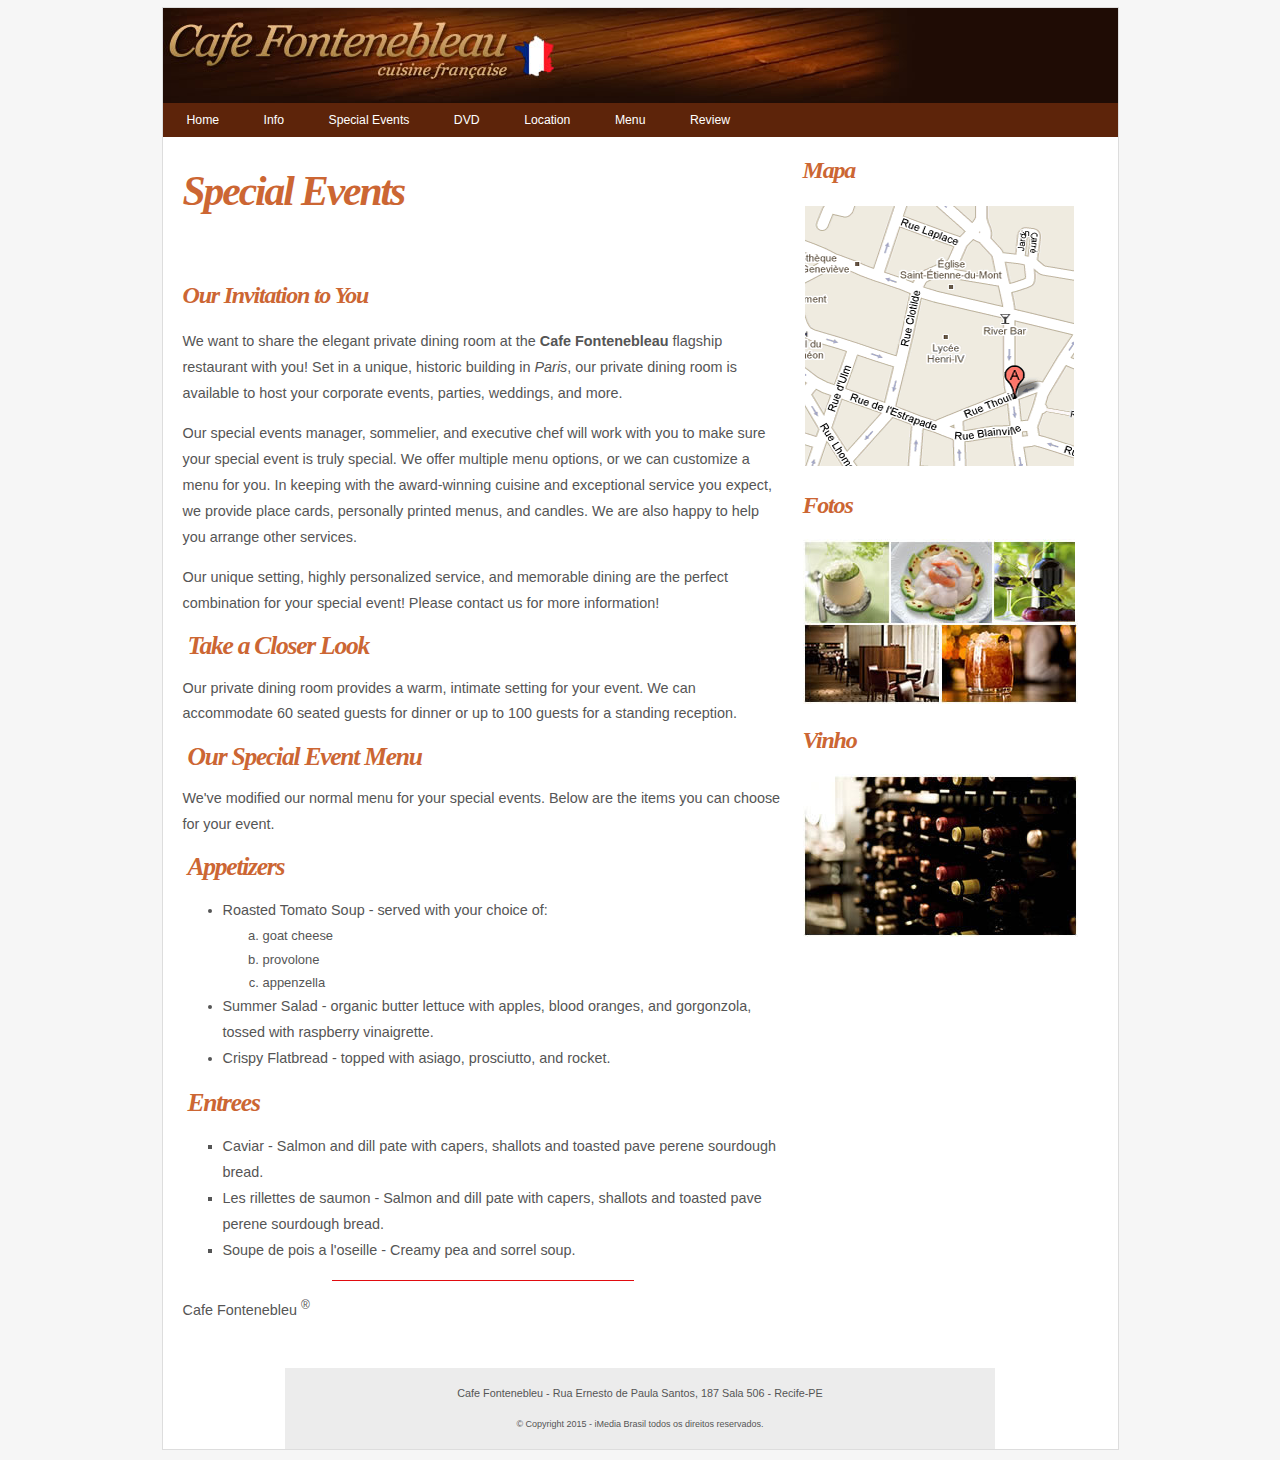
<file: projeto_1/exercicios/special-events.html>
<!doctype html>
<html>
	<head>
        <meta charset="UTF-8">
        <title>Special Events</title>
        <style>
            html { background-color:#F6F6F6 }
            
            main { width:955px; margin:-1px auto 10px; border:1px solid #ddd; background-color:#FFF; font-family:Arial, Helvetica, sans-serif }
            header { width:955px; height:95px }
            
            nav { width: 955px; background-color: #5D240A }
            nav ul { list-style:none; margin:0; padding:4px }
            nav ul li { display:inline-block }
            nav ul li a { font-size: 0.85em; text-decoration: none; color: #FFF; padding: 4px 20px }
            nav ul li a:hover { background-color: #B4531A }
            
            article { float:left; margin:30px 20px; width:600px }
            
            article header h1 {
                margin:0;
            }
            
            article header h5 {
                margin:0; font-size: 1.1em; color:#ccc;
                font-weight: 100;
            }
            
            aside {
                float:left;
                width:230px;
                border-top:1px solid #CC6633;
                border-bottom:1px solid #CC6633;
                padding:40px 10px 0;
                font-style: italic;
                margin-right: 20px;
                margin-bottom: 20px;
                background: url(../imagens/aspas.gif) no-repeat;
            }
            
            aside p {
                color:#999;   
            }
            
            
            #apoio { float:right; width:300px; margin-top:30px }		
            footer { clear:both; width:700px; margin:0 auto; font-size:0.75em; text-align:center; background-color:#ECECEC; padding:5px }
            
            h1, h2, h4 { font-family:Georgia, "Times New Roman", Times, serif; color:#C63; font-style:italic; letter-spacing:-0.05em }
            h1 { font-size:2.6em; margin:0 5px; }
            h4 { font-size:1.6em; margin:0 5px; }
            p, li { font-family:"Trebuchet MS", Arial, Helvetica, sans-serif; font-size:0.9em; color:#555; line-height:1.8 }
        </style> 
	</head>

    <body>
        <main>
            <!-- adicionar header -->
            <header>
                <img src="../imagens/topo_principal.jpg">
            </header>

            
            <!-- adicionar nav -->
            <nav>
                <ul>
                  <li><a href="menu.html">Home</a></li>
                  <li><a href="info.html">Info</a></li>
                  <li><a href="special-events.html">Special Events</a></li>
                  <li><a href="dvd.html">DVD</a></li>
                  <li><a href="location.htm">Location</a></li>
                  <li><a href="menu.html">Menu</a></li>
                  <li><a href="review.html">Review</a></li>
                </ul>
            </nav> 
            

            <article>
                
                <header>
                    <h1>Special Events</h1>
                </header>
                
                
                <h2>Our Invitation to You </h2>
                <p>We want to share the elegant private dining room at the <b>Cafe Fontenebleau</b> flagship restaurant with you! Set in a unique, historic building in <i>Paris</i>, our private dining room is available to host your corporate events, parties, weddings, and more. </p>
                <p>Our special events manager, sommelier, and executive chef will work with you to make sure your special event is truly special. We offer multiple menu options, or we can customize a menu for you.  In keeping with the award-winning cuisine and exceptional service you expect, we provide place cards, personally printed menus, and candles. We are also happy to help you arrange other services.</p>
                <p>Our unique setting, highly personalized service, and memorable dining are the perfect combination for your special event! Please contact us for more information! </p>
                <h4>Take a Closer Look</h4>
                <p>Our private dining room provides a warm, intimate setting for your event. We can accommodate 60 seated guests for dinner or up to 100 guests for a standing reception. </p>
                <h4>Our Special Event Menu</h4>
                <p>We've modified our normal menu for your special events. Below are the items you can choose for your event.</p>
                <h4>Appetizers</h4>
                <ul>
                  <li>Roasted Tomato Soup - served with your choice of: 
                    <ol type="a">
                      <li>goat cheese </li>
                      <li>provolone</li>
                      <li>appenzella</li>
                    </ol>
                  </li>
                  <li>Summer Salad - organic butter lettuce with apples, blood oranges, and  gorgonzola, tossed with raspberry vinaigrette.</li>
                  <li>Crispy Flatbread - topped with asiago, prosciutto, and rocket.</li>
                </ul>
                <h4>Entrees</h4>
                <ul type="square">
                  <li>Caviar - Salmon and dill pate with capers, shallots and toasted pave perene sourdough bread. </li>
                  <li>Les rillettes de saumon - Salmon and dill pate with capers, shallots and toasted pave perene sourdough bread. </li>
                  <li>Soupe de pois a l'oseille - Creamy pea and sorrel soup.</li>
                </ul>
                <hr width="50%" size="1" color="#E10B0F" />
                <p>Cafe Fontenebleu <sup>&reg;</sup></p>
            </article>

            <div>
                <section>
                    <h2>Mapa</h2>
                    <img src="../imagens/mapa_como_chegar.gif">
                </section>

                <section>
                    <h2>Fotos</h2>
                    <img src="../imagens/fotos.jpg" width="275" height="165" alt=""/> 
                </section>

                <section>
                    <h2>Vinho</h2>
                    <img src="../imagens/vinhos.jpg" width="275" height="163" alt=""/> 
                </section>
            </div>

            <footer>
                <p>Cafe Fontenebleu - Rua Ernesto de Paula Santos, 187 Sala 506 - Recife-PE</p>
                <p><small>&copy Copyright 2015 - iMedia Brasil todos os direitos reservados.</small></p>
            </footer>
            
		  </main>
    </body>
</html>
</file>
<file: projeto_2/css/estilo.css>
/* estrutura do site */

* {
    margin: 0;
    padding: 0;
}

body {
    font-family: 'Trebuchet MS', 'Lucida Sans Unicode', 'Lucida Grande', 'Lucida Sans', Arial, sans-serif;
    background: #fff url(../imagens/fundo.png) repeat-x ;
}

#container{
    width: 750px;
    margin: 0 auto;
}

#topo{
    height: 150px;
    padding: 20px;
    background: url(../imagens/detalhe-topo.png) no-repeat right top ;
}

.logo{
    width: 152px;
    height: 66px;
    background: url(../imagens/logo.png) no-repeat center;
    text-indent: -3000px ;
}

/* barra de navegaçao */

a:link, a:visited{
    color: #b10333;
    padding: 2px;
}

a:hover{
    color: #e50040;
}

ul{
    margin: 0;
    padding: 0;
    list-style: none;
}

#topo ul{
    margin-top: 30px;
    background: #b10333;
    float: left;
}

#topo ul li {
    float: left;
}

#topo ul a {
    font-size: 0.9em;
    display: block;
    padding: 0.5em 1.4em;
    line-height: 2.1em ;
    text-decoration: none;
    color: #fff;
    background: url(../imagens/divisor.png)no-repeat left center;
}

#topo ul .primeiro a{
    background:  none;
}

#topo ul a:hover{
    color: #69001d;
}

body.home #navegacao a#home,
body.brasil #navegacao a#brasil,
body.internacional #navegacao a#internacional,
body.fotos #navegacao a#fotos {
    color: #fff;
    background: #de003e;
    cursor: text;
}

/* layout de tres colunas */

#conteudo{
    margin-top: 60px;
    background: #f5f5f5;
}

#lateral{
    width: 180px;
    float: left;
    margin: 0 0 20px -750px;  
}

#primario{
    width: 270px;
    float: left;
    margin: 0 0 20px 195px;
}

#tres-colunas #primario{
    width: 270px;
}

#duas-colunas #primario{
    width: 550px;
}

#uma-colunas #primario{
    width: 750px;
    margin: 0 0 20px 0;
}

#secundario{
    width: 270px;
    float: left;
    margin: 0 0 20px 15px;
}

/* caixa */

.caixa{
    background: #f3f3f3 url(../imagens/fundo-caixa.png);
    margin: 10px 0 ;
    padding: 5px;
}

h2{
    font-size: 1.1em;
    background: #294c71;
    color: #fff;
    padding: 5px;
}

.caixa-conteudo{
    background: #fff;
    padding: 5px;
    margin-top: 5px;
}



/* Menus Laterais */

#lateral ul a {
    font-size: 0.9em;
    padding: 3px;
    display: block;
    line-height: 30px;
    color: #000;
    text-decoration: none;
    border-bottom: 1px solid #f3f3f3;
}

#lateral ul a:hover {
    padding-left: 20px;
    color: #a1a1a1;
    background: #f9f9f9 url(../imagens/marcador.png) no-repeat left center;
}
 
/* formatando cabeçalho*/

h3{
    text-transform: uppercase;
    display: inline;
    font-size: 0.8em;
    padding: 3px;
}

.destaque h3{
    background: #b10333;
    color: #fff;
}

.entrevista h3{
    background: #de003e;
    color: #fff;
}


/* formata imagens */

img.imagem-principal{
    width: 98%;
    border: 3px solid #dfdfdf;
}


/* formularios*/

label{
    display: block;
    cursor: pointer;
}

input{
    width: 125px;
    padding: 5px;
    font-size: 0.9em;
    background-color: #fff;
    border: none;
}

input.submit{
    width: 80px;
    color: #fff;
    background-color: #b10333;
    border: 2px solid #870529;
}

/* lista de noticias */

#lista-noticias li{
    padding: 2px;
    border-bottom: 1px #ccc;
    height: 62px;
}

#lista-noticias li a img{
    float: left;
    margin: 5px;
}

#lista-noticias li a {
    text-decoration: none;
}

#lista-noticias li a h3{
    font-size: 0.8em;
    padding: 0;
    color: #3e7ab9;
}

#lista-noticias li a p{
    font-size: 0.7em;
    color: #000;
}

#lista-noticias li:hover{
    background: #eee;
    cursor: pointer;
}





/* rodape  */

#container-rodape{
    background: #294c71;
    padding: 20px;
}

#rodape{
    width: 750px;
    margin: auto;
    color: #fff;
}
</file>
<file: projeto_3/css/estilo.css>
/** Estrutura do site  ***/

* {
    margin: 0;
    padding: 0;
}

body{
    font-family: 'Trebuchet MS', 'Lucida Sans Unicode', 'Lucida Grande', 'Lucida Sans', Arial, sans-serif;
    background: #fff url(../imagens/bg.png);
    margin: 15px;
}

a {
    text-decoration: none;
}

#container {
    background: #ede9cc url(../imagens/bg-container.png) top center repeat-y;
    margin: 0;
    min-width: 740px;
    max-width: 1200px;
}

#topo{
    position: relative;
    background: #dbcd87;
    height: 15.4em;
    min-height: 250px;
}

#area-logo{
    position: absolute;
    background: url(../imagens/topo-imagem-principal.png) no-repeat ;
    width: 100%;
    height: 250px;
    top: 0;
    left: 0;
    z-index: 1;
}

.logo a{
    position: absolute;
    top: 15px;
    left: 15px;
    z-index: 3;
    background: url(../imagens/logo.png) no-repeat;
    width: 151px;
    height: 66px;
    text-indent: -9000px;
}

#area-menu{
    position: absolute;
    background: url(../imagens/topo-imagem-lateral.png) no-repeat;
    width: 450px;
    height: 250px;
    top: 0;
    right: 0;
    z-index: 2;
}

#conteudo-menu{
    margin-left: 90px;
    margin-right: 15px;
    padding-top: 15px;
}

#menu-locais{
    border-bottom: 1px solid #b5ab56;
    border-top: 1px solid #b5ab56;
    padding-top: 5px;
    padding-bottom: 5px;
    font-size: 0.7em;
    color: #8b8448;
}

#menu-locais .locais{
    float: left;
    line-height: 2em;
} 

a.reserva{
    text-transform: uppercase;
    background: #a29750;
    color: #fff5b0;
    padding: 5px 10px;
    float: right;
}


/** Barra de navegaçao vertical **/

#menu{
    margin-top: 15px;
}

ul{
    list-style: none;
}

ul#navegacao{
    float: left;
}

ul#navegacao a {
    text-transform: uppercase;
    font-size: 0.8em;
    padding: 5px;
    color: #6e672c ;
    line-height: 30px;
}

ul#navegacao a:hover{
    background:#ede9cc;
}

.depoimento {
    width: 226px;
    height: 164px;
    float: right;
}

/** Areas de Conteudo **/


#area-principal{
    float: left;
    width: 50%;
    background: url(../imagens/bg-area-principal.png) top left repeat-x;
    padding: 15px 0px;
}

#area-lateral{
    float: right;
    width: 50%;
    background: url(../imagens/bg-area-lateral.png) top left repeat-x;
    padding: 20px 0px;
}

.conteudo{
    margin: 0 auto;
    width: 90%;
}

#rodape{
    clear: both;
    padding: 16px;
    background: #fff url(../imagens/bg-rodape.png) repeat-x top;
    color: #7d7640;
}

/** Formataçao area lateral **/


#beneficios li{
    padding: 8px;
    border-bottom: 1px solid #f3efcb ;
    height: 6em;
}

#beneficios li a p{
    font-size: 0.8em;
    color: #000;
}

#beneficios li a h3{
    font-size: 1em;
    color: #615b2d;
    padding: 5px 0px;
    background: url(../imagens/ornamento.png) no-repeat center right;
}

#beneficios li a img{
    float: left;
    margin-right: 8px;
}

#beneficios li:hover{
    background: #f6f6d3;
}



/** Formataçao de texto **/


h2{
    color: #7d7640;
    font-size: 1.1em;
    padding: 5px 0px;
}

p{
    font-size: 1em;
    margin-bottom: 10px;
}
</file>
<file: projeto_4/css/estilo.css>
/** estrutura do site 
----------------------------------**/

body{
    background: #f4f2ec url(../img/fundo.png) repeat-x;
    font: 12px 'Lucida Grande', 'Lucida Sans Unicode', Arial , Verdana, sans-serif;
}

main{
    width: 1080px;
    margin: 0 auto;
}

a:link, a:active, a:visited{
    color: #af670a;
    text-decoration: none ;
}

a:hover{
    color:#227115
}

/** logo
---------------------------------- **/

#logo h1{
    float: left;
}

#logo a {
    width: 248px;
    height: 21px;
    text-indent: -9999px;
    display: block;
    background: url(../img/logo.png) no-repeat;
}

/** Barra de Navegaçao
------------------------------------**/

header{
    padding: 15px 0;
    height: 55px;
}

nav ul {
    list-style: none;
    margin: 20px ;
    float: right;
}

nav ul li{
    float: left;
}

nav ul li a:link{
    display: block;
    margin-right: 20px;
    padding: 3px;
    text-transform: uppercase;
}

nav ul li a:hover{
    border-bottom: 1px solid #227115;
}

/** conteudo principal
---------------------------------------**/

article {
    width: 710px;
    float: left;
    margin-top: 20px;
}

aside{
    width: 350px;
    float: right;
    background: #ebe7dd;
    padding-bottom: 15px;
    margin-bottom: 20px;
}

section#visita{
    background: #cdc8b1;
    padding: 10px 27px 27px 27px;
    margin-top: 10px ;
}

section#video{
    float:left;
    width: 310px;
    margin-left: 25px;
}

section#mapa{
    float:left;
    width: 310px;
    margin-left: 37px;
}

section#exposicoes{
    float:left;
    width: 310px;
    margin: 15px 0 0 25px;
}

section#historia {
    float:left;
    width: 310px;
    margin: 15px 0 0 37px;
}

h3{
    color: #227115;
    font-size: 1.0em;
    margin-bottom: 15px;
    text-transform: uppercase;
}

h4{
    color: #86521a;
    text-transform: uppercase;
    padding-bottom: 3px;
    margin: 0;
}


/** Galeria de fotos
----------------------------------**/

section#galeria{
    padding: 0 27px 0 27px;
}

section#galeria a {
    display: block;
    background: url(../img/fundo-foto.png)no-repeat;
    float: left;
    padding: 15px 15px 18px 15px;
    margin: 10px 0 0 20px ;
}

section#galeria img{
    margin-left: 2px;
    margin-top: 3px;
}

/**  Rodape 
------------------------------------------**/

footer{
    padding: 20px 0 30px 0;
    text-align: center;
    background: url(../img/fundo-rodape.png) no-repeat center top;
    margin-top: 20px;
}

footer>p a{
    padding: 2px 10px;
}

/** Formularios 
------------------------------------------**/

input{
    height: 20px;
    width: 80px;
    background: #fff;
    border: none;
    font-size: 1em ;
}

input.campo{
    border: 1px, solid #ada484;
}

input.botao{
    background: #9b9271;
    color: white;
    width: 100%;
    height: 40px;
    font-size: 1.2em;
}

fieldset{
    border: none;
}

legend{
    display: none;
}
</file>
